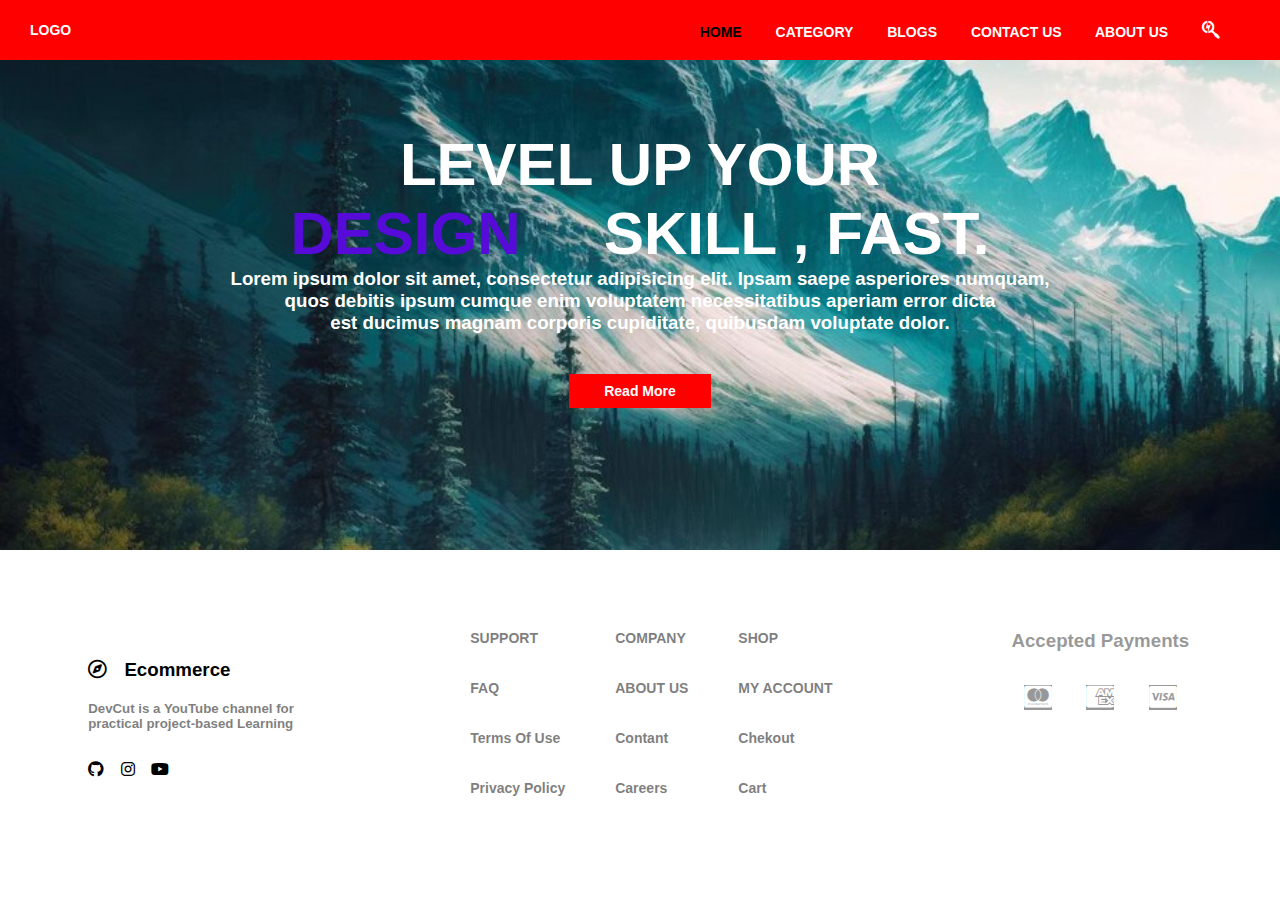
<file: Lecture_3/Demo/index.htm>
<!DOCTYPE html>
<html lang="en">
<head>
    <meta charset="UTF-8">
    <meta name="viewport" content="width=device-width, initial-scale=1.0">
    <title>FirstPage</title>
    <link rel="stylesheet" href="style.css">
    <link rel="stylesheet" href="https://cdnjs.cloudflare.com/ajax/libs/font-awesome/6.5.2/css/all.min.css">

</head>
<body>
                                    <!-- HEADER PART -->

    <div>                                
 
     <div class="header">

         <div class="header2">
            <a href="#">LOGO</a>
         </div>


        <div class="header2-1">
            <a class="home" href="#">HOME</a>
            <a href="#">CATEGORY</a>
            <a href="#">BLOGS</a>
            <a href="#">CONTACT US</a>
            <a href="#">ABOUT US</a>
            <a href="#"><i class="fa-brands fa-searchengin"></i></a>
        </div>

    </div>
                                    <!-- IMAGE AND IMFORMATION PART  -->

    <div class="Image1">

        <h1 class="LEVEL">LEVEL UP YOUR <br> <span style="color: rgb(86, 11, 216);">DESIGN</span> &nbsp; &nbsp; SKILL , FAST.</h1>

        <h3 class="LEVEL2">Lorem ipsum dolor sit amet, consectetur adipisicing elit. Ipsam saepe asperiores numquam,<br> quos debitis ipsum cumque enim voluptatem necessitatibus aperiam error dicta <br>est ducimus magnam corporis cupiditate, quibusdam voluptate dolor.</h3>

       <button class="button">Read More</button>

    </div>  
                                    <!-- FOOTER -->

       <div class="footer">

            <div class="part1">

                <div class="part1-1">

                <h3 class="Ecommerce"> <i id="icon" class="fa-regular fa-compass"></i>  Ecommerce </h3>
                <h5>DevCut is a YouTube channel for <br>practical project-based Learning </h5>
                <i id="icon" class="fa-brands fa-github"></i>
                <i id="icon" class="fa-brands fa-instagram"></i>
                <i id="icon" class="fa-brands fa-youtube"></i>
                
             </div>
                
                

            </div>

            <div class="part2">
                <h3 class="Support" >SUPPORT </h3>
                <h3 class="Support" >COMPANY </h3>
                <h3 class="Support" >SHOP </h3>
                <h3 class="Support" >FAQ </h3>
                <h3 class="Support" >ABOUT US </h3>
                <h3 class="Support" >MY ACCOUNT </h3>
                <h3 class="Support" > Terms Of Use</h3>
                <h3 class="Support" >Contant</h3>
                <h3 class="Support" >Chekout</h3>
                <h3 class="Support" >Privacy Policy</h3>
                <h3 class="Support" >Careers</h3>
                <h3 class="Support" >Cart</h3>

            </div>

            <div class="part3">
                <h3>Accepted Payments </h3> <br>

                <i id="icon2" class="fa-brands fa-cc-mastercard"></i>
                <i id="icon2" class="fa-brands fa-cc-amex"></i>
                <i id="icon2" class="fa-brands fa-cc-visa"></i>

            </div>

    </div>

    </div>

</body>
</html>
</file>
<file: Lecture_3/Demo/style.css>
* {
  margin: 0px;
  padding: 0px;
  font-family: "Segoe UI", Tahoma, Geneva, Verdana, sans-serif;
  font-weight: 700;
}

.header {
  display: flex;
  background-color: red;
  height: 60px;
  align-items: center;
  justify-content: space-between;
  font-size: 14px;
}
.header .header2 {
  padding-left: 30px;
}
.header a {
  color: white;
  text-decoration: none;
  padding-right: 30px;
}
.header i {
  padding-right: 30px;
  font-size: 20px;
}
.header .home {
  color: black;
}

.Image1 {
  height: 420px;
  background-image: url(Assets/blue-calm-mountain-river-skirting-mountain-slopes_124507-45218.jpg);
  background-size: cover;
  text-align: center;
  align-items: center;
  padding-top: 70px;
}

.LEVEL {
  color: white;
  font-size: 60px;
}

.LEVEL2 {
  color: white;
}

.button {
  margin-top: 40px;
  color: white;
  background-color: red;
  border: none;
  font-size: 14px;
  padding: 9px 35px;
}

.footer {
  display: grid;
  grid-template-columns: auto auto auto;
  margin-top: 80px;
  height: 200px;
}
.footer .part1 {
  display: flex;
  justify-content: center;
}
.footer .part1 h5 {
  padding-top: 20px;
  opacity: 0.5;
}
.footer #icon {
  margin-top: 30px;
  padding-right: 12px;
}
.footer .part2 {
  margin-left: -50px;
  display: grid;
  grid-template-columns: auto auto auto;
  justify-content: center;
}
.footer .part2 .Support {
  padding-top: -10px;
  padding-left: 50px;
  opacity: 0.5;
  font-size: 14px;
}
.footer .part3 {
  text-align: center;
  opacity: 0.4;
}
.footer .part3 #icon2 {
  color: white;
  background-color: black;
  font-size: 25px;
  margin: 15px;
}

@media (max-width: 768px) {
  .header {
    font-size: 12px;
  }
  .header .header2 {
    padding-left: 4%;
  }
  .header a {
    padding-right: 30px;
  }
  .header i {
    padding-right: 30px;
    font-size: 20px;
  }
  .Image1 {
    height: 300px;
  }
  .LEVEL {
    font-size: 40px;
  }
  .LEVEL2 {
    font-size: 15px;
  }
  .footer {
    display: grid;
    grid-template-columns: auto auto auto;
    margin-top: 50px;
    height: 200px;
  }
  .footer .part1 {
    display: flex;
    justify-content: center;
  }
  .footer .part1 h5 {
    padding-top: 20px;
    opacity: 0.5;
  }
  .footer #icon {
    margin-top: 10px;
    padding-right: 12px;
  }
  .footer .part2 {
    margin-left: -40px;
    display: grid;
    grid-template-columns: auto auto auto;
    justify-content: center;
  }
  .footer .part2 .Support {
    padding-top: -10px;
    padding-left: 50px;
    opacity: 0.5;
    font-size: 11px;
  }
  .footer .part3 {
    text-align: center;
    opacity: 0.4;
  }
  .footer .part3 #icon2 {
    color: white;
    background-color: black;
    font-size: 25px;
    margin: 15px;
  }
}

/*# sourceMappingURL=style.css.map */
</file>
